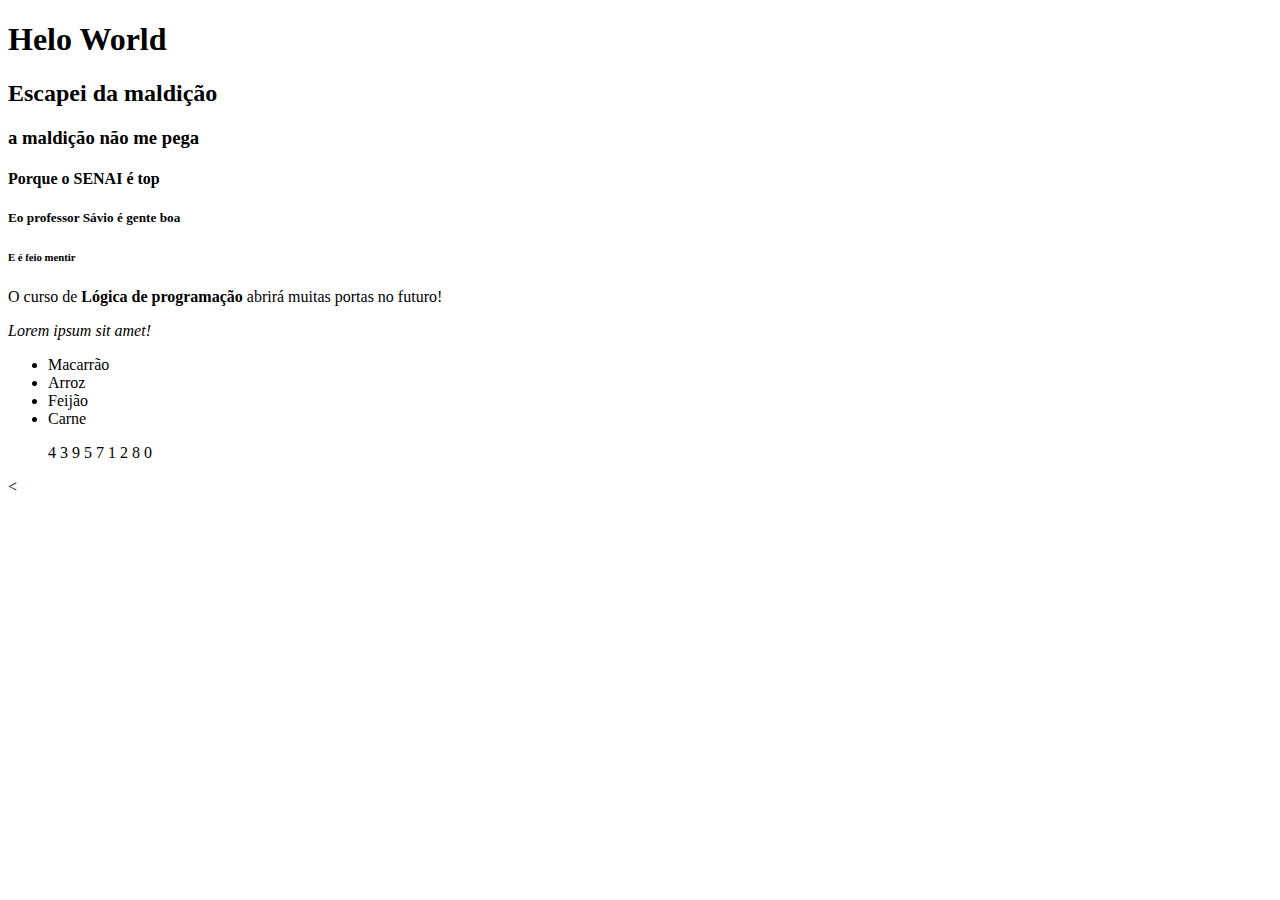
<file: src/exemplo.html>
<!--
 Iniciamos com o Doctype para informar a navegador o tipo dearquivo
-->
<!DOCTYPE html>
<!-- tag HTML, é a tag principal -->
<html>
    <!-- * Tag head possuirá configurações e metados -->
    <head>
        <!-- Título da nossa página na aba do navegador -->
         <title>portfólio</title>
         <meta charset="utf-8">
         <meta lang="pt-br">
         <!-- Com a tag style podemos usar css no arquivo html -->
          <style>
            saction{
                border:1px blue dashed;
                color: red;
                width: 300px;
                height: 200px;

            }
            aside{
                border: 2px pink dashed;
                color: purple;
                width: 300px;
                height: 200px;
            }
            nav{
                border: 3px black dashed;
                color: violet;
                width: 400px;
                height: 500px;
            }
            
          </style>
    </head>
    <!-- * Tag body terá todos os elementos a serem renderizados -->
    <html>
        <!-- Tags de títulos hirárquicos, omeçando pelo h1 até h6 -->
        <h1>Helo World</h1>
        <h2>Escapei da maldição</h2>
        <h3>a maldição não me pega</h3>
        <h4>Porque o SENAI é top</h4>
        <h5>Eo professor Sávio é gente boa</h5>
        <h6>E é feio mentir</h6>

        <!-- Tag de paragrfo -->

        <p>O curso de <strong> Lógica de programação</strong> abrirá muitas portas no futuro!</p>
        <p><em>Lorem ipsum sit amet!</em></p>

        <!-- Lista não ordenada -->
        <ul> 
            <li>Macarrão</li>
            <li>Arroz</li>
            <li>Feijão</li>
            <li>Carne</li>
           
        </ul>
        <!-- Lista ordenada -->
         <ol>
             <il>4</il>
            <il>3</il>
            <il>9</il>
            <il>5</il>
            <il>7</il>
            <il>1</il>
            <il>2</il>
            <il>8</il>
            <il>0</il>
         </ol>
         <

    



    </html>

</html>
</file>
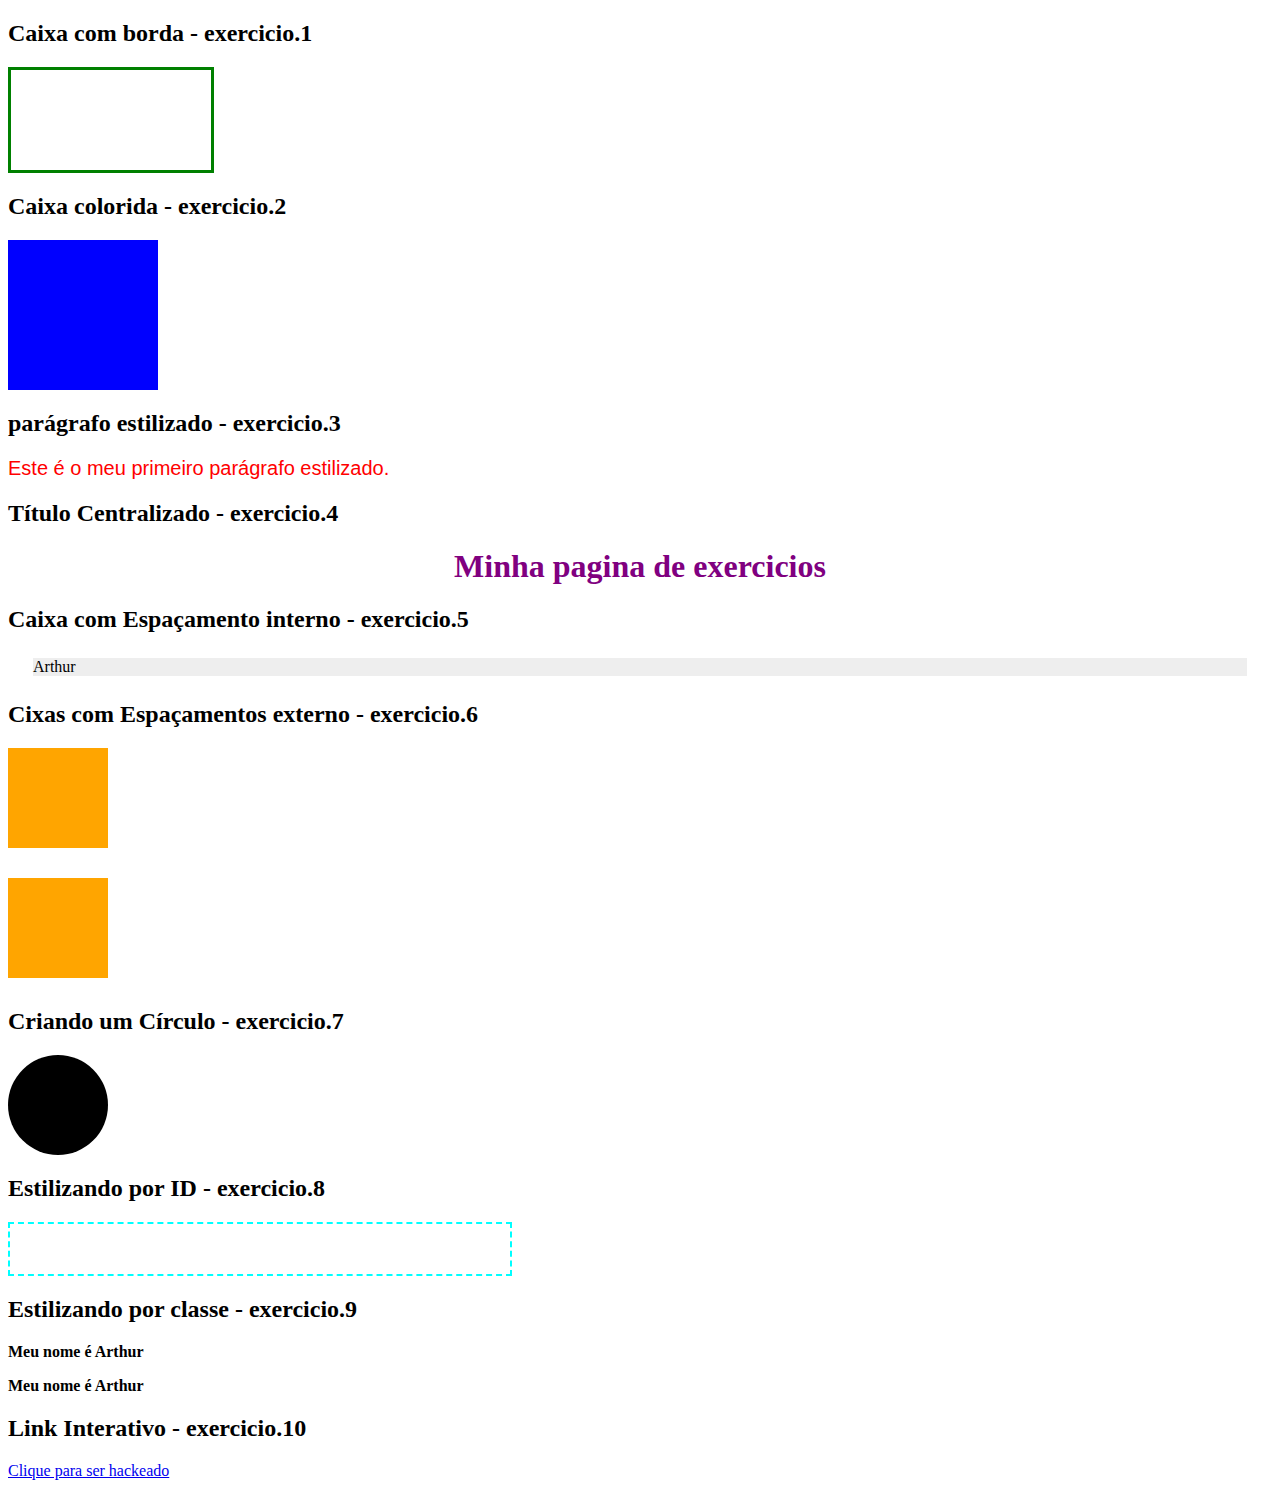
<file: src/exercicios.web/EXERCICIO_1.html>
<!DOCTYPE html>
<html>
 <head>
        <title>portifólio</title>
        <meta charset="utf-8">
        <meta lang="pt-br">
        <link rel="stylesheet" href="exercicio.css">
 </head>
<body>
        <h2>Caixa com borda - exercicio.1</h2>
        <div id="ex1"></div>

        <h2>Caixa colorida - exercicio.2</h2>
        <div id="ex2"></div>

        <h2>parágrafo estilizado - exercicio.3</h2>
        <p id="ex3">Este é o meu primeiro parágrafo estilizado.</p>

        <h2>Título Centralizado - exercicio.4</h2>
        <h1 id="ex4">Minha pagina de exercicios</h1>

        <h2>Caixa com Espaçamento interno - exercicio.5</h2>
        <div id="ex5"><p>Arthur</p></div>

        <h2>Cixas com Espaçamentos externo - exercicio.6</h2>
        <div id="ex6"></div>
        <div id="ex6"></div>

        <h2>Criando um Círculo - exercicio.7</h2>
        <div id="ex7"></div>

        <h2>Estilizando por ID - exercicio.8</h2>
        <div id="caixa-destaque"></div>

        <h2>Estilizando por classe - exercicio.9</h2>
        <p class="texto-importante">Meu nome é Arthur</p>
        <p class="texto-importante">Meu nome é Arthur</p>

        <h2>Link Interativo - exercicio.10</h2>
        <a id="ex10" href="https://www.google.com/">Clique para ser hackeado</a>

    </body>
</html>
</file>
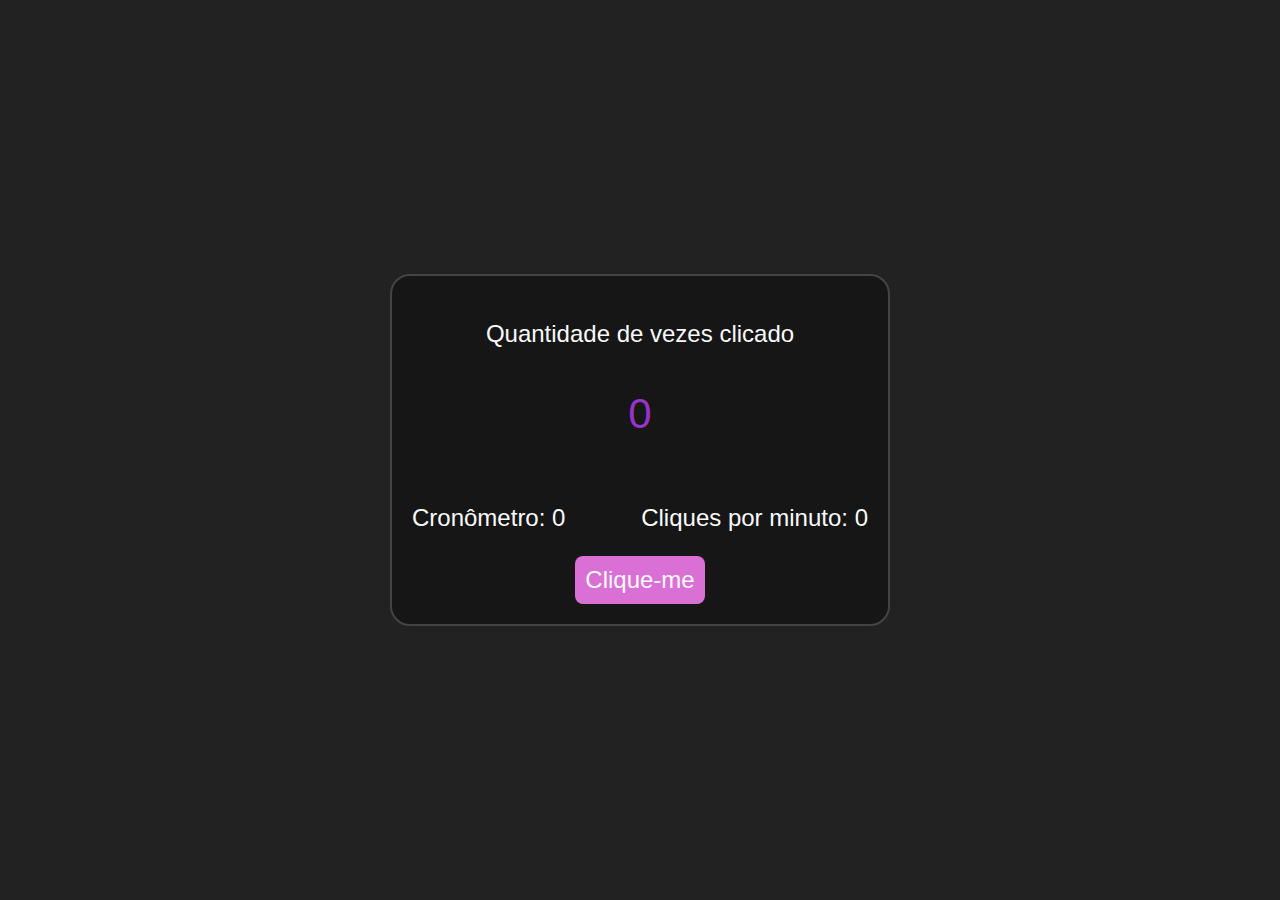
<file: src/introdução_javascript/Clicador.html>
<!DOCTYPE html>
<html>
    <head>
        <title>Clicador</title>
        <link rel="stylesheet" href="./Clicador.css">
    </head>
    <body>

        <section>
            <div>
                <p>Quantidade de vezes clicado</p>
                <p id="quantidade-cliques">0</p>
            </div>
            <div class="info-menor">
                <p>Cronômetro: <span id="cronometro">0</span></p>
                <p>Cliques por minuto: <span id="cpm">0</span></p>
            </div>
            <button id="botao" onclick="handleClick()">Clique-me</button>
        </section>
        <script src="./Clicador.js"></script>
    </body>
</html>
</file>
<file: src/exercicios.web/exercicio.css>
#ex1{
    width: 200px;
    height: 100px;
    border: 3px green solid;
}   

#ex2{
     width: 150px;
    height: 150px;
    background-color: blue;
}

#ex3{
    color: red;
    font-family: arial;
    font-size: 20px;
}

#ex4{
    text-align: center;
    color: purple

}

#ex5{
    background-color: #eeeeee;
    margin: 25px;
}

#ex6{
    width: 100px;
    height: 100px;
    background-color: orange;
    margin-bottom: 30px;


}

#ex6{
    width: 100px;
    height: 100px;
    background-color: orange;

}

#ex7{
    width: 100px;
    height: 100px;
    background-color: black;
    border-radius: 50px;

}

#caixa-destaque{
    width: 500px;
    height: 50px;
    border: 2px  cyan dashed;

}

.texto-importante{
    font-weight: bold;

}

#ex10:hover{
    color:red;
}
</file>
<file: src/introdução_javascript/Clicador.css>
html,body{
    width:100vw;
    height:100%;
    padding:0;
    margin:0;
    background-color: #222;
    color:#FAFAFA;

}

body{
    display:flex;
    align-items: center;
    justify-content: center;

}

section{
    width: 500px;
    background-color: rgba(10,10,10,0.5);
    border: 2px #444 solid;
    padding:20px;
    box-sizing: border-box;
    border-radius: 20px;
    display: flex;
    flex-direction:column;
    align-items: center;
    justify-content: space-between;

}
p{
    text-align: center;
    font-family: arial;
    font-size: 24px;

}

#quantidade-cliques{
    font-size: 42px;
    color: darkorchid;

}

.info-menor{
    width: 100%;
    display:flex;
    align-items: center;
    justify-content: space-between;
}

.info-menorn p {
    font-size: 18px;
    width: 50%;
    color: #CDCDCD;
    text-align: left;

}
button{
    padding: 10px;
    background-color: orchid;
    color: #FAFAFA;
    border-radius: 8px;
    border: 0;
    font-size: 24px;
    transition-duration: 0.2s;

}

button:hover{
    background-color: darkorchid;
    cursor: pointer;

}

button:active{
    transform: scale(0.9);

}
</file>
